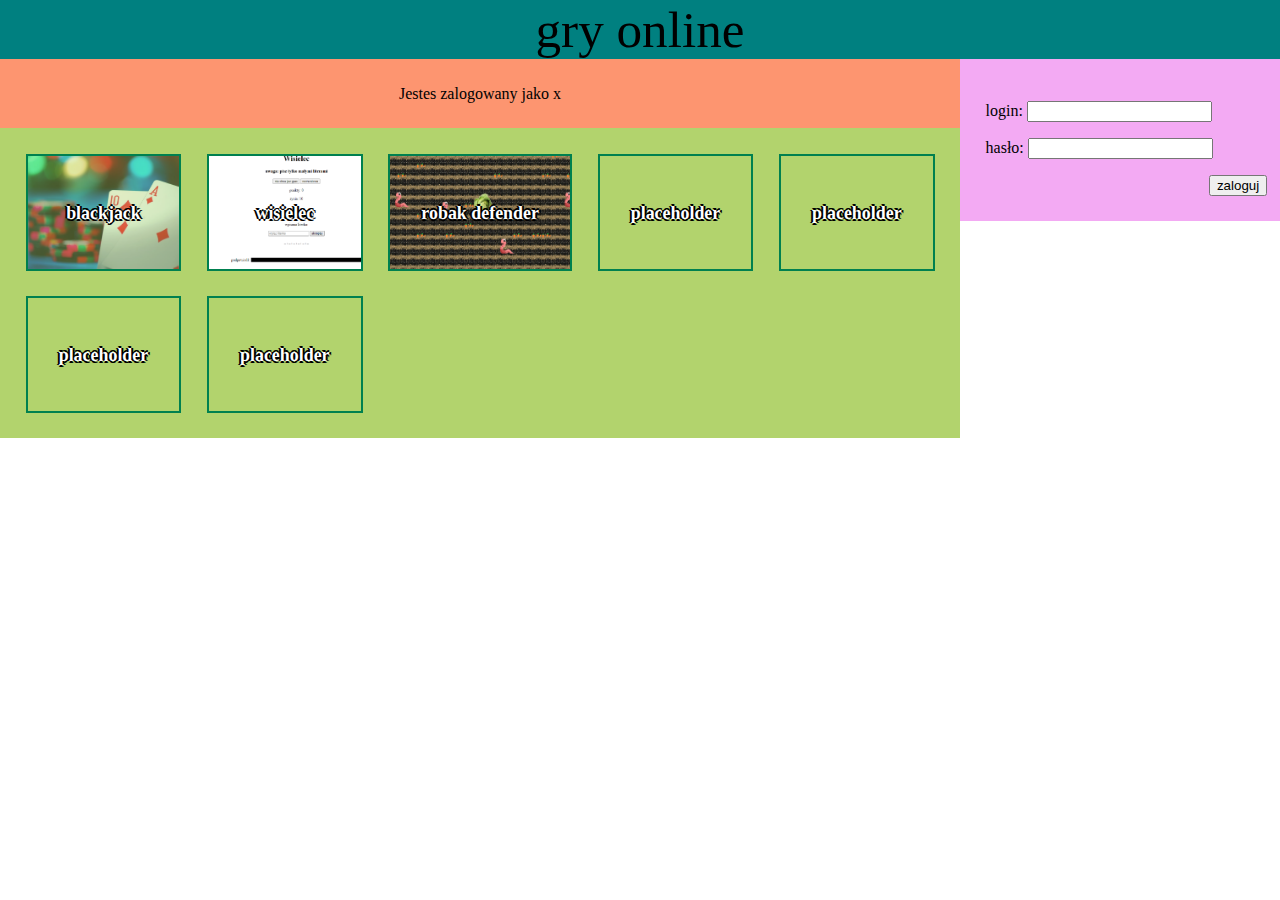
<file: projekt krypto/index.html>
<!DOCTYPE html>
<html lang="en">
<head>
    <link rel="stylesheet" href="styles/mainstyle.css">
    <title>gry online</title>
</head>
<body>

    <div id="logo">
        gry online
    </div>
    <div id="content">
        <div id="status">
            Jestes zalogowany jako x
        </div>
        <div id="gamepanels">
            <a href="blackjack/index.html">
                <div id="blackjack" class="gamepanel">
                    blackjack
                </div>
            </a>
            <a href="wisielec/wisielec.html">
                <div id="wisielec" class="gamepanel">
                    wisielec
                </div>
            </a>
            <a href="robaki/index.html">
                <div id="robaki" class="gamepanel">
                    robak defender
                </div>
            </a>
            <a href="">
                <div id="" class="gamepanel">
                    placeholder
                </div>
            </a>
            <a href="">
                <div id="" class="gamepanel">
                    placeholder
                </div>
            </a>
            <a href="">
                <div id="" class="gamepanel">
                    placeholder
                </div>
            </a>
            <a href="">
                <div id="" class="gamepanel">
                    placeholder
                </div>
            </a>
        </div>
    </div>
    
    <div id="sidecontent">
        <div id="login">
            <form>
                <p class="inputfield"><label>login: </label><input><br></p>
                <p class="inputfield"><label>hasło: </label><input type="password"></p>
                <input type="submit" value="zaloguj" id="loginbtn">
            </form>
        </div>
    </div>
    
    
    
</body>
</html>
</file>
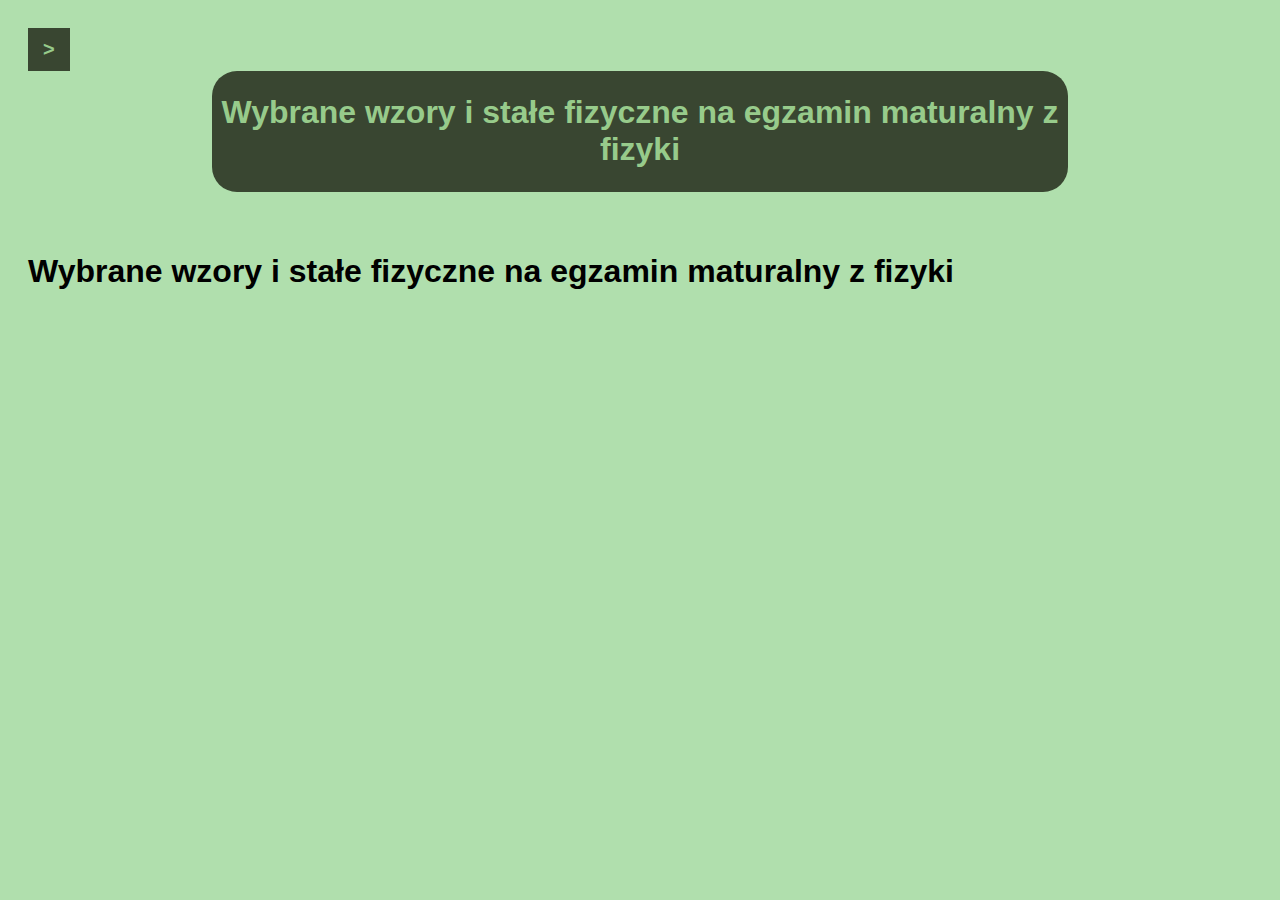
<file: tablice/index.html>
<!DOCTYPE html>
<html lang="en">
<head>
    <link rel="stylesheet" href="styles/style.css">
    <title>Karta wzorow fizyka</title>
</head>
<body>

    
      
      <div id="main">
        <button class="openbtn" id="przycisk" onclick="toggleSidebar()">></button>
        <div id="naglowek"> <h1>Wybrane wzory i stałe fizyczne na egzamin maturalny z fizyki</h1></div> 
        <h1 id="tytul">Wybrane wzory i stałe fizyczne na egzamin maturalny z fizyki </h1>    
        <div id="tablicadiv">
            
        </div>
        <div id="mySidebar" class="sidebar">
        <div id="spis"><h2>Spis treści</h2></div>
        <a id="drgania" onclick="displayimg(this.id)">
            Drgania
        </a>
        <a id="dynamika" onclick="displayimg(this.id)">
            Dynamika
        </a>
        <a id="elektrostatyka" onclick="displayimg(this.id)">
            Elektrostatyka
        </a>
        <a id="kinematyka" onclick="displayimg(this.id)">
            Kinematyka
        </a>
        <a id="optyka" onclick="displayimg(this.id)">
            Optyka
        </a>
        <a id="polemagnetyczne" onclick="displayimg(this.id)">
            Pole magnetyczne
        </a>
        <a id="pradelektryczny" onclick="displayimg(this.id)">
            Prąd elektryczny
        </a>
        <a id="silaciezkosci" onclick="displayimg(this.id)">
            Siła ciężkości, sprężystości i tarcia
        </a>
        <a id="termodynamika" onclick="displayimg(this.id)">
            Termodynamika
        </a>
        <a id="wspolczesna" onclick="displayimg(this.id)">
            Fizyka współczesna
        </a>
        <a id="stale" onclick="displayimg(this.id)">
            Stałe fizyczne
        </a>
      </div>
      </div>

    <script src="scripts/script.js">
    function test(){
    console.log(this.id)
}
    </script>

</body>
</html>
</file>
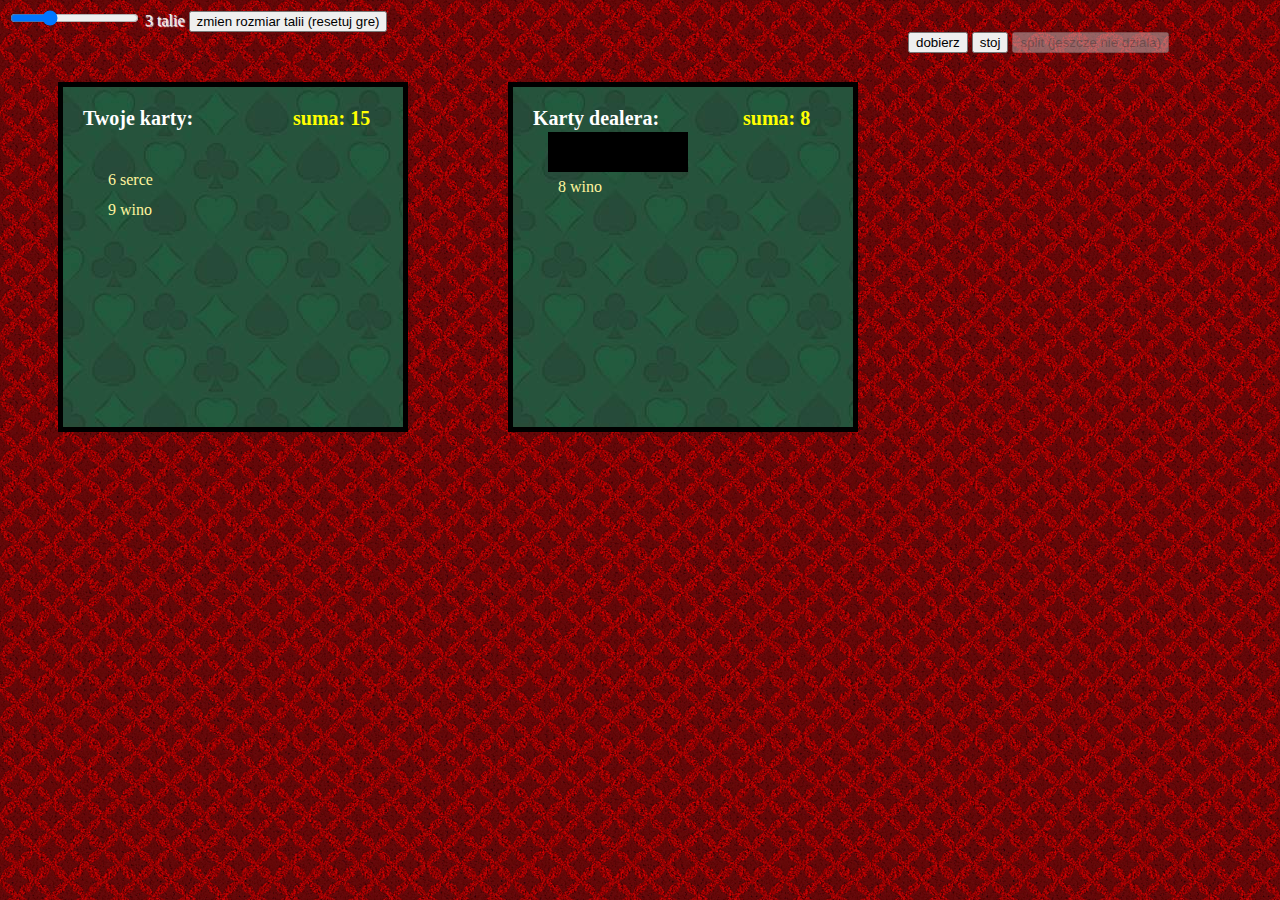
<file: projekt krypto/blackjack/index.html>
<!DOCTYPE html>
<html lang="pl">
<head>
    <meta charset="UTF-8">
    <meta name="viewport" content="width=device-width, initial-scale=1.0">
    <title>Blackjack</title>
    <link rel="stylesheet" href="styles/style.css">
</head>
<body>
    <div id="panel">
        <input type="range" min="1" max="8" id="shoesizeinput" value="3" oninput="amount.value=shoesizeinput.value + ' talia(e)(ii)'">
        <output name="amount" id="amount" for="shoesizeinput">3 talie</output>
        <button class="playingbutton" onclick="createshoe(document.getElementById('shoesizeinput').value)">zmien rozmiar talii (resetuj gre)</button>
    </div>

    <div id="gracz">
        <span class="napis">Twoje karty:</span>

        <span class="suma" id="graczsuma">suma:</span>
        <div id="graczkarty">

        </div>
        <div id="graczkarty2">
            
        </div>
    </div>

    <div id="dealer">
        <span class="napis">Karty dealera:</span>

        <span class="suma" id="dealersuma">suma:</span>
        <div id="dealerpierwszakarta"></div>
        <div id="dealerkarty">
            
        </div>
    </div>

    <div id="przyciski">
        <button class="playingbutton" onclick="dobierz();splitcheck()">dobierz</button>
        <button class="playingbutton" onclick="stoj()">stoj</button>
        <button id="splitbtn" onclick="split()" disabled>split (jeszcze nie dziala)</button>
    </div>

    <div id="przegrales" class="splashscreen">
        <h1>przegrales!!!</h1><br><br>
        <button onclick="newgame()">nastepne rozdanie</button>
    </div>

    <div id="remis" class="splashscreen">
        <h1>remis!!!</h1><br><br>
        <button onclick="newgame()">nastepne rozdanie</button>
    </div>

    <div id="wygrales" class="splashscreen">
        <h1>wygrales!!!</h1><br><br>
        <button onclick="newgame()">nastepne rozdanie</button>
    </div>

    <div id="tasowanie" class="splashscreen">
        <h1>tasowanie...</h1>
    </div>

    <script src="scripts/main.js"></script>
    
</body>
</html>
</file>
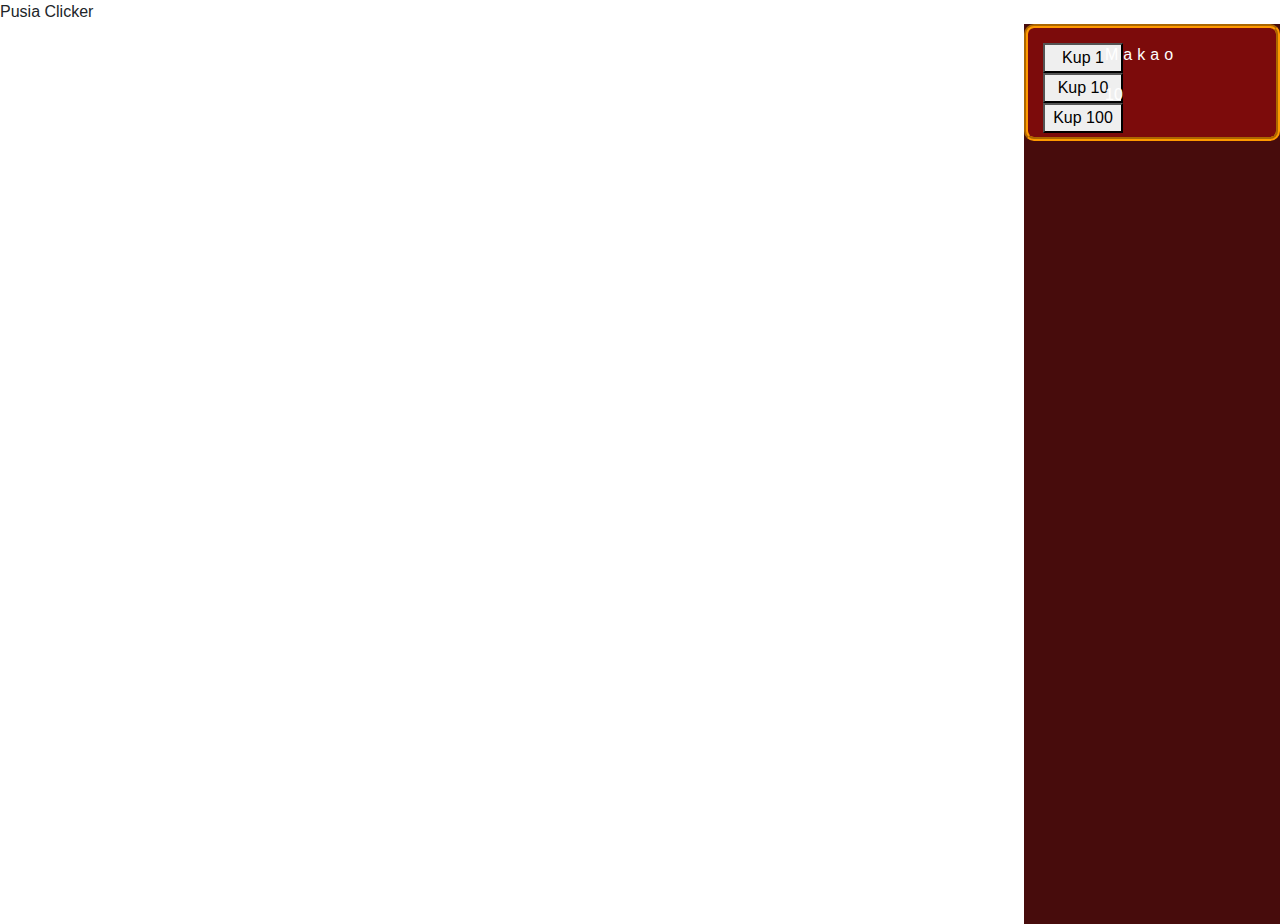
<file: projekt krypto/pusiaclicker/clickernew.html>
<!DOCTYPE html>
<html lang="pl">
<head>
    <meta charset="UTF-8">
    <meta http-equiv="X-UA-Compatible" content="IE=edge">
    <meta name="viewport" content="width=device-width, initial-scale=1.0">
    <link rel="stylesheet" href="https://stackpath.bootstrapcdn.com/bootstrap/4.3.1/css/bootstrap.min.css" integrity="sha384-ggOyR0iXCbMQv3Xipma34MD+dH/1fQ784/j6cY/iJTQUOhcWr7x9JvoRxT2MZw1T" crossorigin="anonymous">
    <link rel="stylesheet" href="styles/clicker-style.css">
    <title>Pusia Clicker</title>
</head>
<body>
    <div id="title">
        Pusia Clicker
    </div>
    <div id="sidemenu">
        <div class="item" id="makao">
            <div class="buybuttons">
                <button class="x1">Kup 1</button><br>
                <button class="x10">Kup 10</button><br>
                <button class="x100">Kup 100</button>
            </div>
            <div class="itemprofile">
                
                <p>Makao</p>
                <span class="cena">
                    10
                </span>
            </div>
        </div>
    </div>


    <script>


        var makao = new Object();
        makao.price = 10;
        makao.owned = 0;
        makao.income = 0;
        makao.earn = 0.5;

        var szachy = new Object();
        szachy.price = 50;
        szachy.owned = 0;
        szachy.income = 0;
        szachy.earn = 1;



        document.getElementById("makao")
    </script>
    
</body>
</html>
</file>
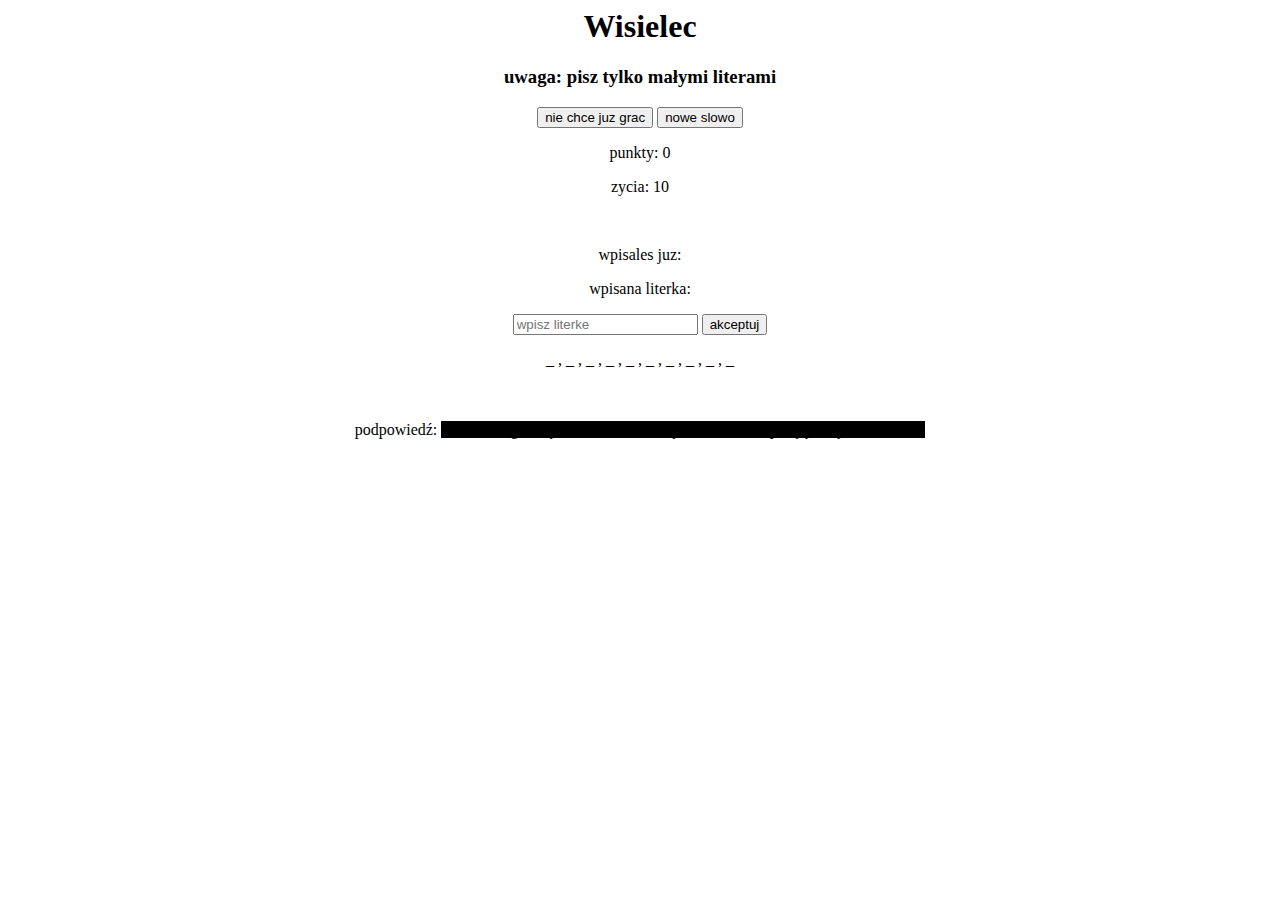
<file: projekt krypto/wisielec/wisielec.html>
<html>
<head>

<title>wisielec</title>
<link rel="stylesheet" type="text/css" href="styles/style-wisielec.css">

</head>
<body style="text-align: center">

<h1>Wisielec</h1>
<h3>uwaga: pisz tylko małymi literami</h3>
<button onclick="niechcegrac();">nie chce juz grac</button>
<button onclick="refresh();">nowe slowo</button>
<p id="wynik">wynik = </p>
<p id="zycia">zycia = </p><br>
<p id="juzwpisane">wpisales juz:</p>
<p id="wpisanaliterka">wpisana literka:</p>

<input id="miejsceliterki" type="text" placeholder="wpisz literke">
<button id="przycisk" onclick="cojestwinpucie();calycyrk();">akceptuj</button><br>
<p id="plansza"></p><br><br>
<span id="hintpos"><span id="calyhint">podpowiedź: <span id="hint">słowo do zgadnięcia możesz zobaczyć w konsoli wpisując "wybraneslowo"</span></span></span>

<script src="scripts/wisielec.js"></script>

</body>
</html>
</file>
<file: projekt krypto/styles/mainstyle.css>
#logo{
    text-align:center;
    font-size: 4vw;
    background-color: teal;
}
.gamepanel{
    border: 2px solid rgb(0, 128, 79);
    padding-top: 3.7vw;
    padding-bottom: 3.7vw;
    text-align: center;
    font-size:1.4vw;
    font-weight: bold;
    text-shadow: -2px 0 black, 0 2px black, 2px 0 black, 0 -2px black;
    height:2vh;
}
#blackjack{
    background-image: url("../img/gamepanelbg/blackjack.png");
    background-size: auto 100%;
}
#wisielec{
    background-image: url("../img/gamepanelbg/wisielec.png");
    background-size: auto 100%;
}
#robaki{
    background-image: url("../img/gamepanelbg/robak.png");
    background-size: auto 100%;
}
#gamepanels{
    display: grid;
    grid-template-columns: auto auto auto auto auto;
    gap:2vw 2vw;
    width:94.7%;
    background-color: rgba(131, 185, 21, 0.623);
    float:left;
    padding:2vw;
}
#status{
    padding-top: 2vw;
    padding-bottom: 2vw;
    text-align: center;
    width:100%;
    background-color: rgba(252, 105, 52, 0.705);
    float:left;
}
#loginbtn{
    float:right;
}
a{
    text-decoration: none;
    color:rgb(255, 255, 255);
}
#login{
    background-color: rgba(238, 130, 238, 0.678);
    width:22vw;
    padding:2vw;
    float:left;
}
body{
    margin:0;
}
#content{
    width:75%;
    float:left;
}
#sidecontent{
    width:25%;
    float:right;
}
</file>
<file: tablice/styles/style.css>
/* The sidebar menu */
body{
  background-color: #b0dfad;
  font-family: Arial, Helvetica, sans-serif;
}
.sidebar {
    height: 100%; /* 100% Full-height */
    width: 0; /* 0 width - change this with JavaScript */
    position: fixed; /* Stay in place */
    z-index: 1; /* Stay on top */
    top: 0;
    left: 0;
    background-color: #394631; /* Black*/
    overflow-x: hidden; /* Disable horizontal scroll */
    padding-top: 60px; /* Place content 60px from the top */
    transition: 0.5s; /* 0.5 second transition effect to slide in the sidebar */
  }
  
  /* The sidebar links */
  .sidebar a {
    padding: 8px 8px 8px 32px;
    text-decoration: none;
    font-size: 25px;
    color: #C9EDC1;
    display: block;
    transition: 0.3s;
  }
  
  /* When you mouse over the navigation links, change their color */
  .sidebar a:hover {
    color: #f1f1f1;
    cursor: pointer;
  }
  
  /* Position and style the close button (top right corner) */
  .sidebar .closebtn {
    position: absolute;
    top: 0;
    right: 25px;
    font-size: 36px;
    margin-left: 50px;
  }
  
  /* The button used to open the sidebar */
  .openbtn {
    font-size: 20px;
    cursor: pointer;
    background-color: #394631    ;
    color: #97CB8B;
    padding: 10px 15px;
    border: none;
    font-weight: bold;
  }
  
  .openbtn:hover {
    color: #f1f1f1;
  }
  
  /* Style page content - use this if you want to push the page content to the right when you open the side navigation */
  #main {
    transition: margin-left .5s; /* If you want a transition effect */
    padding: 20px;
  }
  
  /* On smaller screens, where height is less than 450px, change the style of the sidenav (less padding and a smaller font size) */
  @media screen and (max-height: 450px) {
    .sidebar {padding-top: 15px;}
    .sidebar a {font-size: 18px;}
  }
  #tablicadiv{
      height: 100%;
      text-align: center;
  }
  #naglowek
  {
    text-align: center;
    background-color: #394631   ;
    padding: 2px;
    border-radius: 25px;
    margin-left: 15%;
    margin-right: 15%;
    margin-bottom: 5%;
    color: #97CB8B;
    font-size: 16px;
    
  }
  img{
    border: 5px solid #394631;

  }
  #spis{
    background-color: #97CB8B;
    text-align: center;
    border-radius: 25px;
    font-size: 30px;
    color: #394631;
    margin-top: -20px;
    margin-left: 15%;
    margin-right: 15%;
    margin-bottom: 15%;
    padding: 0.5px;
  }
</file>
<file: projekt krypto/blackjack/styles/style.css>
#gracz, #dealer{
    float: left;
    background-color: #35654d;
    border: 5px solid black;
    padding:20px;
    margin: 50px;
    width:300px;
    height:300px;
}
body{
    background-image: url("../img/carpet.png");
    z-index:-10;
    background-size:40%;
}
#amount{
    text-shadow: 1px 1px 1px white;
    color: whitesmoke;
}
.napis{
    color:white;
    font-weight: bold;
    font-size: 20px;
    float: left;
}
.suma{
    float:right;
    color: yellow;
    font-weight: bold;
    font-size: 20px;
    width: 30%;
}
#przyciski{
    float:left;
}
#graczkarty, #graczkarty2, #dealerkarty{
    color: rgb(255, 245, 158);
    margin:15px;
    padding:10px;
    position: relative;
    top: 10px;
    font-size: 16px;
    line-height: 30px;
    height:71%;
}
#graczkarty, #graczkarty2{
    width:33%;
    float:left;
}
#dealerkarty{
    margin-top:0;
    padding-top:0;
    
}
#dealerpierwszakarta{
    user-select: none;
    color: black;
    background-color: black;
    margin:15px;
    padding:10px;
    position: relative;
    top: 10px;
    font-size: 16px;
    line-height: 30px;
    margin-bottom: 0;
    padding-bottom: 0;
    width:40%;
}
.splashscreen{
    border: 7px groove rgb(109, 0, 0);
    background-color: #234233;
    position: absolute;
    color: rgb(209, 0, 0);
    text-shadow: 2px 2px 0px #000000;
    padding: 20px;
    text-align: center;
    left: 343px;
    top: 160px;
    z-index: 10;
    display: none;
}
#wygrales{
    color: rgb(219, 179, 0);
    text-shadow: 2px 2px 0px #ffffff;
    border: 7px groove rgb(148, 113, 0);
}
#remis{
    color: rgb(110, 110, 110);
    text-shadow: 2px 2px 0px #000000;
    border: 7px groove rgb(255, 255, 255);
}
#tasowanie{
    color: rgb(252, 252, 252);
    text-shadow: 2px 2px 0px #000000;
    border: 7px groove rgb(37, 116, 0);
}
#gracz, #dealer{
    background-image: url("../img/table.jpg");
}
</file>
<file: projekt krypto/pusiaclicker/styles/clicker-style.css>
/*
body{
    background-color: rgb(73, 0, 28);
    color: rgb(255, 255, 255);
    user-select: none;
}
tr, td, table{
    border: 2px rgb(73, 73, 73) solid;
}
table{
    width: 100%;
}

#clickarea{
    position: relative;
    float: left;
    width: 69%;
    height: 100vh;
    top: 0px;
    left: 0px;
}
#buymenu{
    background-color: rgb(39, 0, 14);
    position: relative;
    float: right;
    width: 29%;
    height: 100vh;
    top: -0.6vw;
    right: -0.6vw;
    margin: 0px;
    padding: 0.5vw;
    border-left: 5px solid black;
}
#click{
    height: 20vw;
    width: 20vw;
    position: relative;
    float: right;
    right: 20%;
    transition: scale, 0.25s;
    transition-timing-function: cubic-bezier(0.01, 1.11, 0.59, 0.98);
}
#panel{
    float: left;
    position: relative;
    top: 7%;
    left: 5%;
    background-color: rgba(245, 98, 0, 0.685);
    border-radius: 10px;
    border: 3px double red;
    padding: 1vw;
    color: black;
    font-size: 1.5vw;
}
#filmy{
    background-color: rgba(0, 0, 0, 0.932);
    color: white;
    padding: 0.3vw;
    font-size: 2vw; 
}
#click:active{
    transform: scale(0.9);
}
#shoptitle{
    text-align: center;
    position: relative;
    top: 1%;
}
.shopitem{
    position: relative;
    border: 2px solid white;
    font-size: 20px;
}
#title{
    text-align: center;
}

.numbers{
    font-size: 30px;
}
.shopitemname{
    float: right;
    top: 0px;
    right: 0px;
    margin: 0px;
    width: 20%;
    height: 100%;
    background-color: rgb(56, 0, 0);
}
.fltrt{
    float: left;
    background-color: cyan;
}
*/

#sidemenu{
    width:20vw;
    height:100vh;
    background-color:rgb(71, 12, 12);
    float:right;
    color:white;
    overflow: auto;
}
.itemprofile{
    width:60%;
}
.itemprofile p{
    letter-spacing: 5px;
}

.item{
    width:100%;
    height: 13%;
    background-color: rgb(124, 11, 11);
    border-radius: 10px;
    border: 4px groove rgb(255, 153, 0);
}
.itemimage{
    width:20%;
    height:auto;
}

.buybuttons{
    width:25%;
    float:left;
    padding:15px;
}
.itemprofile{
    width:75%;
    float:right;
    padding:15px;
}
.buybuttons button{
    width: 80px;
}
</file>
<file: projekt krypto/wisielec/styles/style-wisielec.css>
#hint:hover{
    color: white;
}
#hint{
    color: black;
    background-color: black;
}
#calyhint{
    position: relative;
    
    text-align: center;
}
</file>
